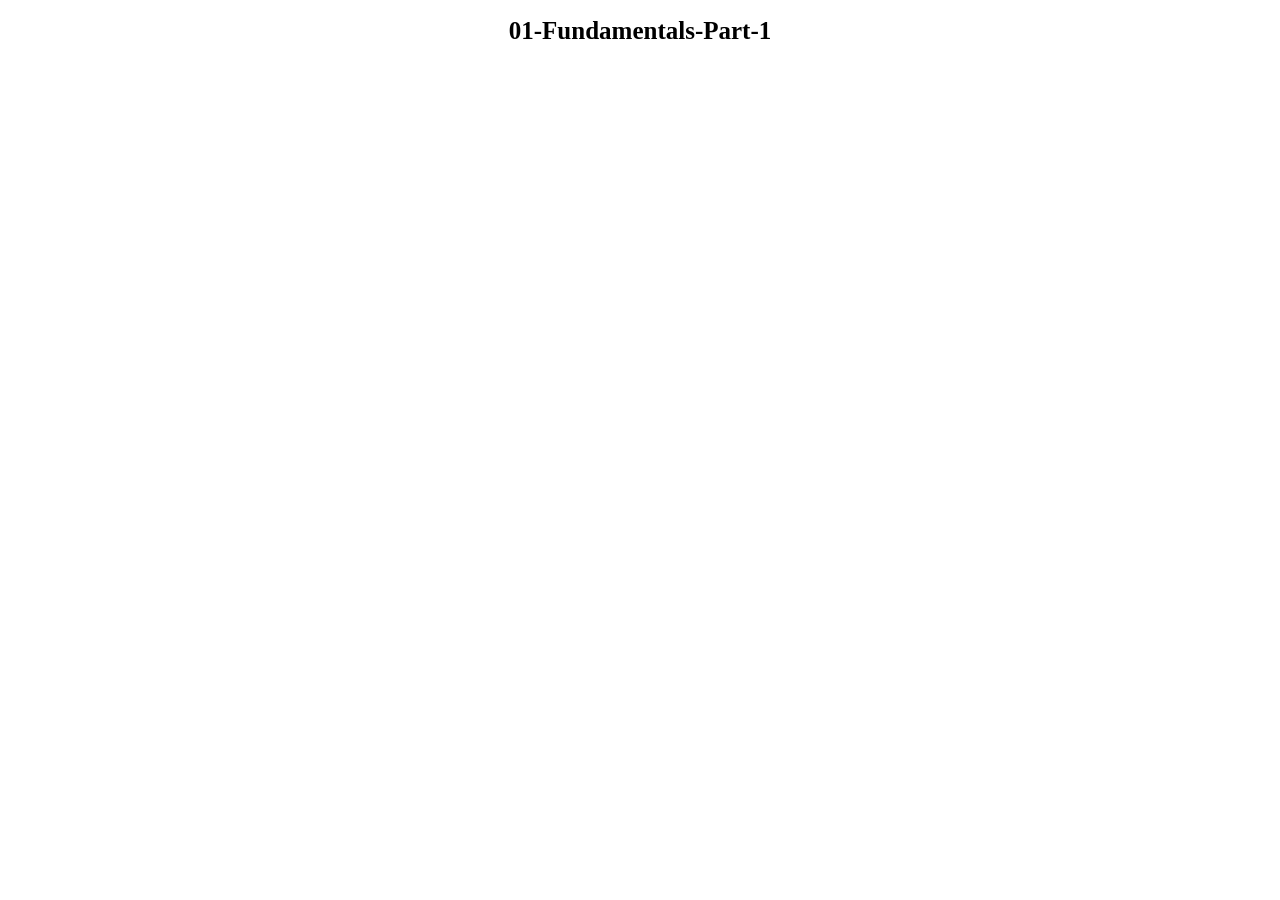
<file: 01-Fundamentals-Part-1/index.html>
<!DOCTYPE html>
<html lang="en">
<head>
  <meta charset="UTF-8">
  <meta name="viewport" content="width=device-width, initial-scale=1.0">
  <title>01-Fundamentals-Part-1</title>

  <style>
    h1 {
      font-size: 25px;
      font-weight: bold;
      text-align: center;
    }

  </style>
</head>
<body>
  <h1>01-Fundamentals-Part-1</h1>
</body>

<script src="./script.js"></script>
</html>
</file>
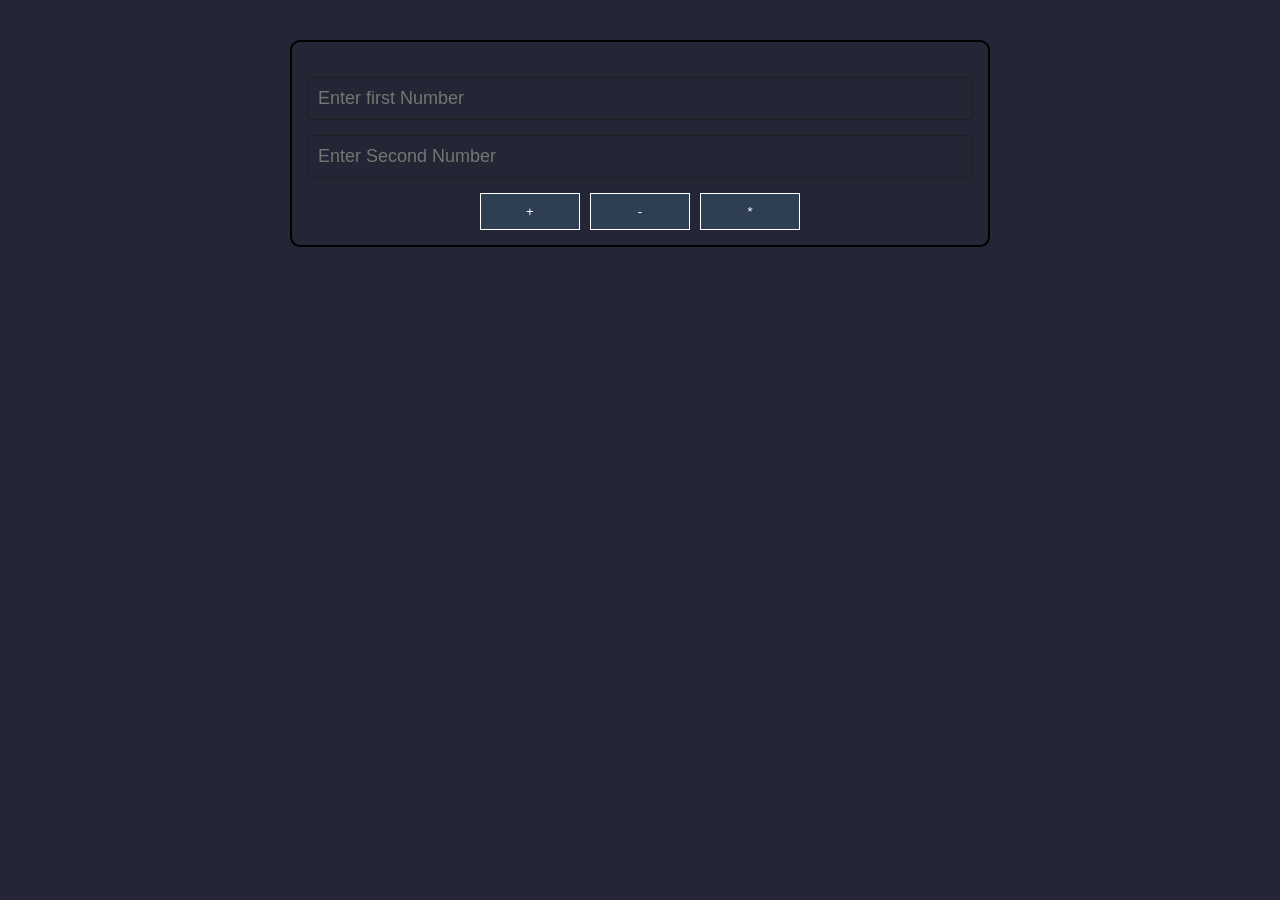
<file: withHtml/index.html>
<!DOCTYPE html>
<html lang="en">
<head>
  <meta charset="UTF-8">
  <meta name="viewport" content="width=device-width, initial-scale=1.0">
  <link rel="stylesheet" href="./style.css">
  <title>Document</title>
</head>
<body>
  <form onsubmit="return false;">
    <p id="result"></p>
    <input type="text"  id="firstNumber" placeholder="Enter first Number">
    <input type="text" name="" id="SecondNumber" placeholder="Enter Second Number">

    <div>
      <button type="button" onclick="addition()">+</button>
      <button type="button" onclick="subtraction()">-</button>
      <button type="button" onclick="multiplication()">*</button>
    </div>
  </form>
</body>

<script src="./script.js"></script>
</html>
</file>
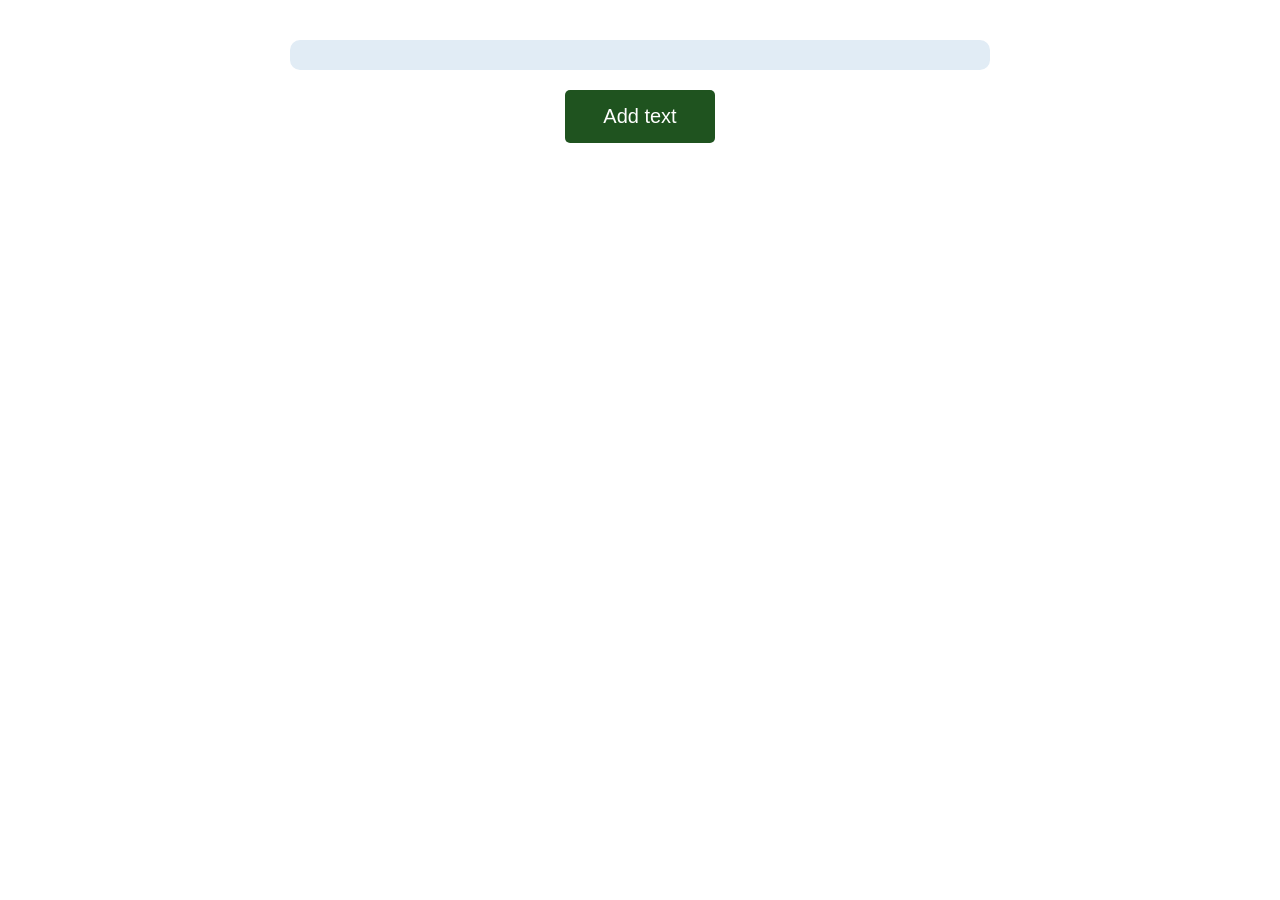
<file: withHtml/day_01/index.html>
<!DOCTYPE html>
<html lang="en">
<head>
  <meta charset="UTF-8">
  <meta name="viewport" content="width=device-width, initial-scale=1.0">
  <link rel="stylesheet" href="./style.css">
  <title>Practice</title>
</head>
<body>
  <div id="container">
  </div>

  <button onclick="addText()">Add text</button>
  <script src="./script.js"></script>
</body>
</html>
</file>
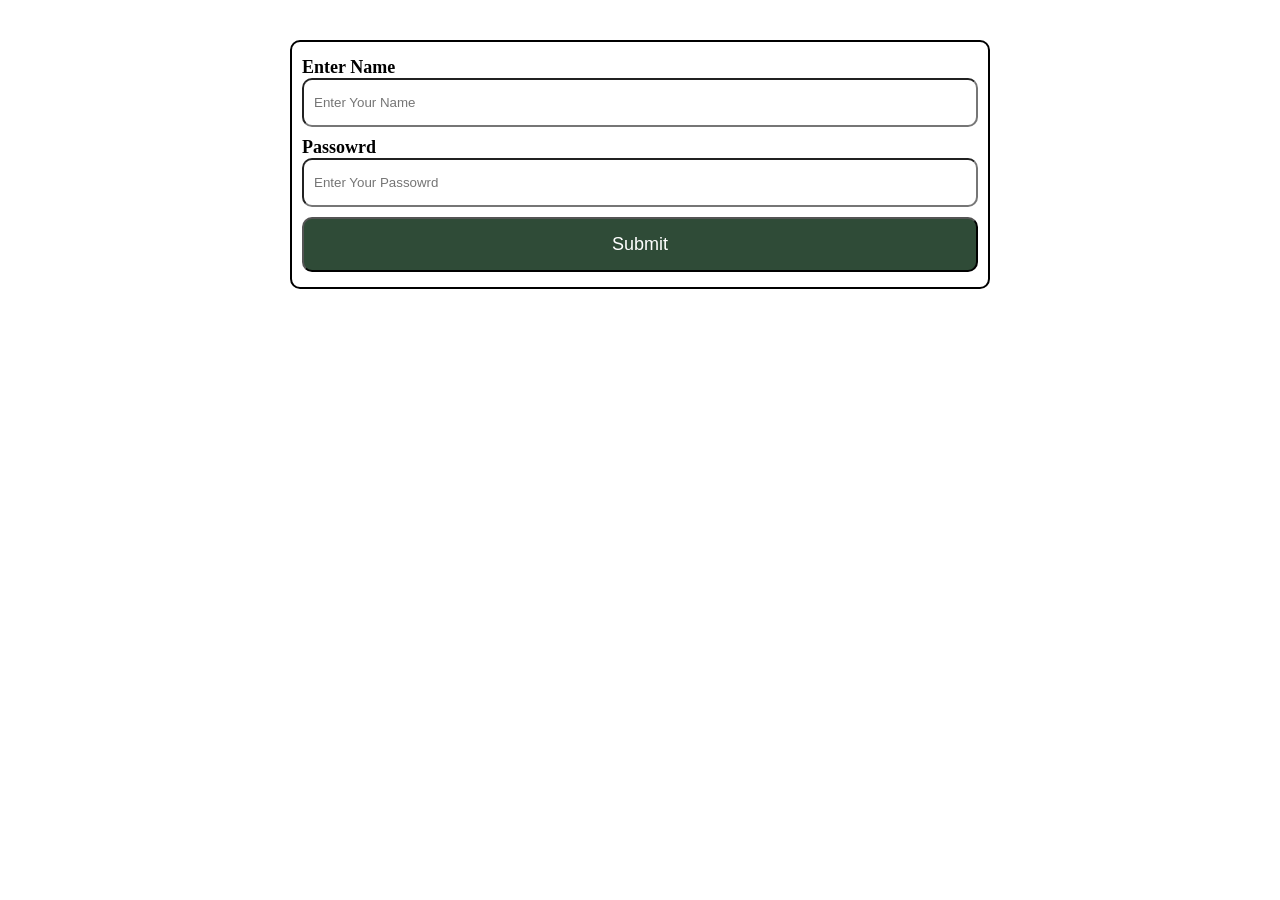
<file: withHtml/day_01/dayTwo.html/index.html>
<!DOCTYPE html>
<html lang="en">
<head>
  <meta charset="UTF-8">
  <meta name="viewport" content="width=device-width, initial-scale=1.0">
  <link rel="stylesheet" href="./style.css">
  <title>Form</title>
</head>
<body>
  <form>
    <label>Enter Name</label>
    <input type="text" id="name" placeholder="Enter Your Name">
    <label for="password">Passowrd</label>
    <input type="text" name="password" id="pass" placeholder="Enter Your Passowrd">

    <button type="button" onclick="handleSubmit()">Submit</button>
  </form>

  <script src="./script.js"></script>
</body>
</html>
</file>
<file: withHtml/style.css>
* {
  margin: 0;
  padding: 0;
  box-sizing: border-box;
}

body {
  background-color: rgb(36, 38, 53);
}

form {
  max-width: 700px;
  margin-inline: auto;
  border: 2px solid currentColor;
  border-radius: 10px;
  padding: 15px;
  margin-top: 40px;

  p {
    font-size: 18px;
    font: 700;
    color: azure;
    margin-bottom: 20px;
  }
  input{
    padding: 10px;
    border-radius: 5px;
    border: 1px solid currentColor;
    background-color: transparent;
    width: 100%;
    margin-bottom: 15px;
    font-size: 18px;
    color: #1e1f21;

    :focus {
      background: transparent;
      border: none;
    }

    placeholder {
      color: aliceblue;
      font-size: 20px;
    }
  }

  div {
    display: flex;
    align-items: center;
    gap: 10px;
    justify-content: center;
    button {
      background: #2e3e53;
      border: 1px solid;
      color: #fff;
      width: 100px;
      cursor: pointer;
      padding: 10px 20px;
    }
  }
}
</file>
<file: withHtml/day_01/style.css>
* {
  margin: 0;
  padding: 0;
  box-sizing: border-box;
}

div {
  max-width: 700px;
  margin-inline: auto;
  border-radius: 10px;
  background-color: rgb(225, 236, 245);
  margin-top: 40px;
  padding: 15px;
  p {
    border-left: 7px solid;
    background: rgb(54, 54, 54);
    padding: 10px;
    border-radius: 5px;
    margin-bottom: 10px;
    font-size: 18px;
    color: #bcbcbc;
    line-height: 1.5;
    text-transform: capitalize;
  }
}

button {
  padding: 15px 20px;
  border: 0;
  display: block;
  width: 150px;
  margin-inline: auto;
  background-color: rgb(31, 83, 31);
  color: #fff;
  font-size: 20px;
  text-align: center;
  border-radius: 5px;
  margin-top: 20px;
}
</file>
<file: withHtml/day_01/dayTwo.html/style.css>
* {
  margin: 0;
  padding: 0;
  box-sizing: border-box;
}

form {
  max-width: 700px;
  border-radius: 10px;
  border: 2px solid;
  padding: 15px 10px;
  margin-top: 40px;
  margin-inline: auto;

  label {
    font-size: 18px;
    font-weight: bold;
    margin-bottom: 10px;
  }

  input {
    width: 100%;
    border-radius: 10px;
    padding: 15px 10px;
    margin-bottom: 10px;
    placeholder {
      color: black;
      font-size: 18px;
    }
  }

  button {
    width: 100%;
    border-radius: 10px;
    padding: 15px 10px;
    background: #2f4b37;
    color: #fff;
    font-size: 18px;
    cursor: pointer;
  }
}
</file>
